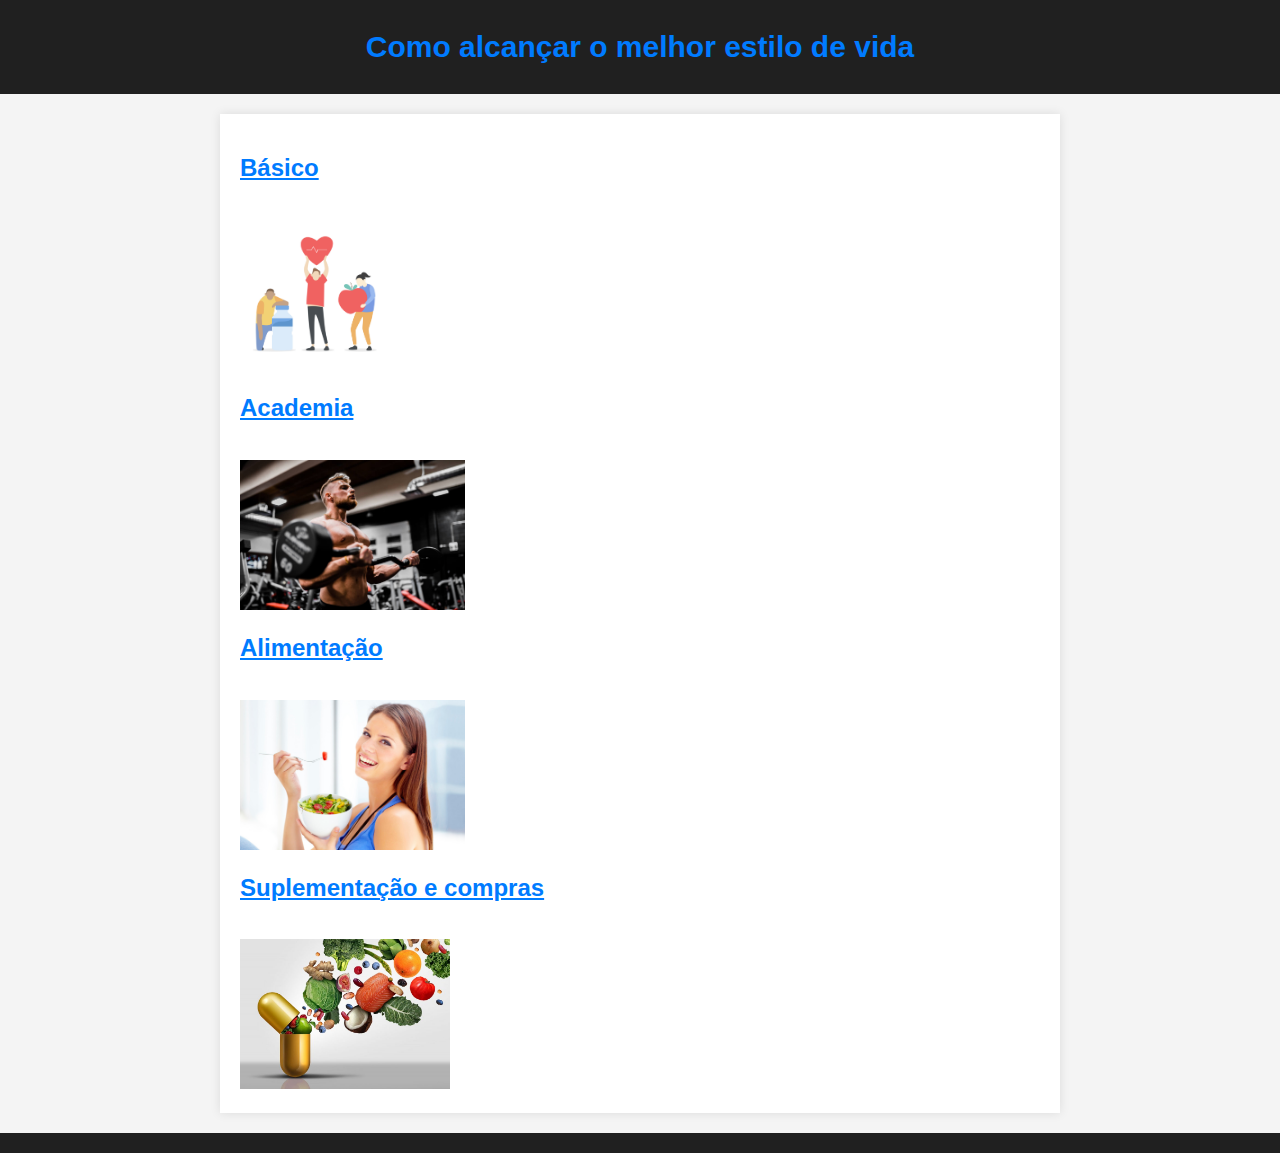
<file: index.html>
<!DOCTYPE html>
<html lang="pt-br">
<head>
    <meta charset="UTF-8">
    <meta name="viewport" content="width=device-width, initial-scale=1.0">
    <title>Meu Site</title>
    <link rel="stylesheet" href="styles.css">
</head>
<body>
    <header>
        <h1>Como alcançar o melhor estilo de vida</h1>
    </header>
    <main>
        <a href="paginabásico.html" class="Básico">
            <h2>Básico</h2></a>
                <br>
            <img src="saude.jpg" alt="saudavel"
                witdh="130" height="150" alt="Texto Alternativo" title="saudavel"/>
                <br>
            <a href="paginaacademia.html" class="Academia">
                <h2>Academia</h2></a>
                <br>
            <img src="academia.jpeg" alt="gym"
                witdh="130" height="150" alt="Texto Alternativo" title="academia"/>
                <br>
            <a href="paginaalimentacao.html" class="Alimentação">
                <h2>Alimentação</h2></a>
            <br>
            <img src="vida-saudavel.jpg" alt="vida saudavel"
                witdh="130" height="150" alt="Texto Alternativo" title="vida-saudavel"/>
                <br>
            <a href="paginasuplementos.html" class="Suplementação e compras">
                <h2>Suplementação e compras</h2></a>
                <br>
            <img src="Suplementos.jpg" alt="suplementação"
                witdh="130" height="150" alt="Texto Alternativo" title="suplementação"/>
                <br>
            </main>
    <footer>
    </footer>
</body>
</html>
</file>
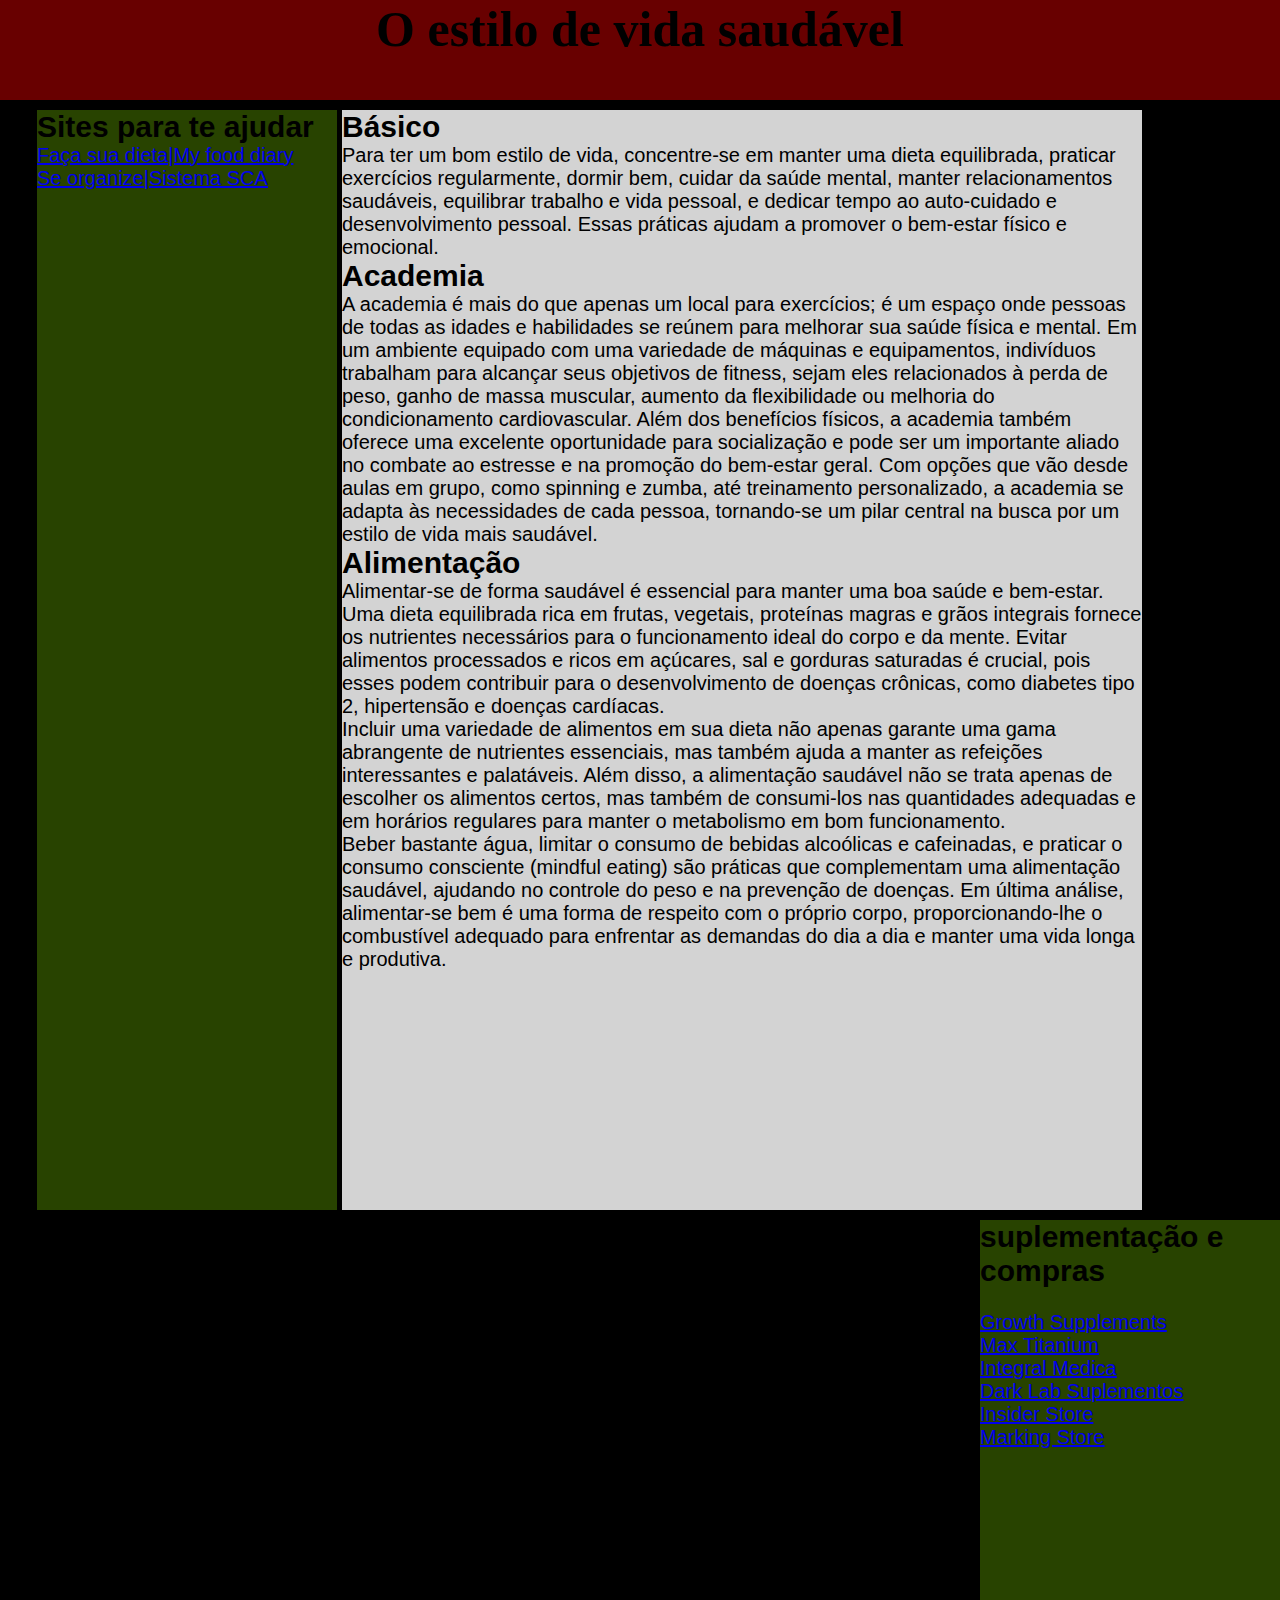
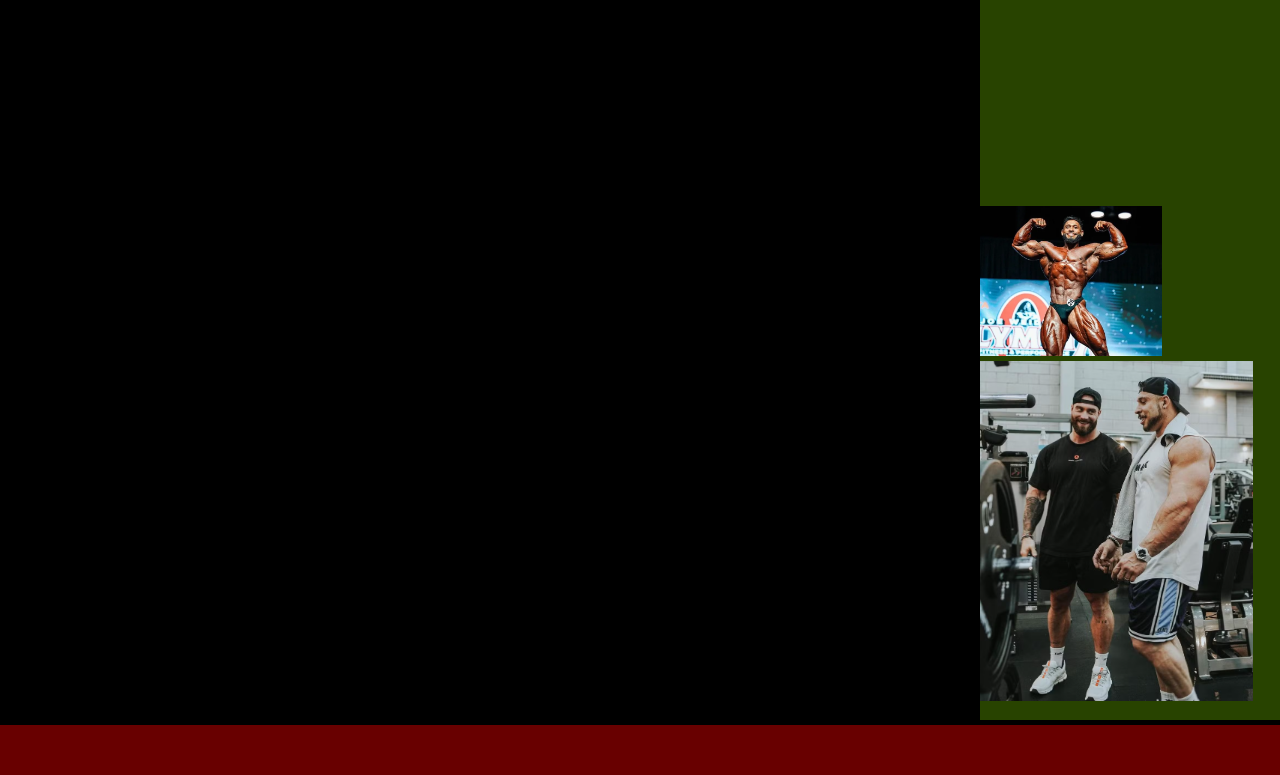
<file: index2.html>
<!DOCTYPE html>
<html>
    <head>
        <meta charset="UTF-8"/>
        <title> Document</title>

        <link rel="Stylesheet" type="text/css" href="styles2.css" media="screen"/>

    </head>
    <body>
        <div id="cabecalho">
            <h1>O estilo de vida saudável</h1>
        </div>

        <div id="menu">
            <h2>Sites para te ajudar</h2>
            <a href="https://www.myfooddiary.com">Faça sua dieta|My food diary</a>
            <br>
            <a href="https://www.sistemasca.com/">Se organize|Sistema SCA</a>
            <br><br><br><br><br><br><br><br><br><br><br><br>
            <iframe width="260" height="145" src="https://www.youtube.com/embed/fO5dW2R2_a0?si=9DYe3xNPamXqIlEn"
            title="YouTube video player" 
            frameborder="0" allow="accelerometer; autoplay; clipboard-write; encrypted-media; gyroscope; picture-in-picture; web-share" 
            referrerpolicy="strict-origin-when-cross-origin" 
            allowfullscreen></iframe>
        </div>


        <div id="conteudo">
            <h2>Básico</h2>
            <p>Para ter um bom estilo de vida, concentre-se em manter uma dieta equilibrada, 
                praticar exercícios regularmente, dormir bem, cuidar da saúde mental, manter 
                relacionamentos saudáveis, equilibrar trabalho e vida pessoal, e dedicar tempo 
                ao auto-cuidado e desenvolvimento pessoal. Essas práticas ajudam a promover o bem-estar físico e emocional.</p>
            <h2>Academia</h2>
            <p>A academia é mais do que apenas um local para exercícios; é um espaço onde pessoas de
                 todas as idades e habilidades se reúnem para melhorar sua saúde física e mental. 
                 Em um ambiente equipado com uma variedade de máquinas e equipamentos, indivíduos trabalham 
                 para alcançar seus objetivos de fitness, sejam eles relacionados à perda de peso, ganho de 
                 massa muscular, aumento da flexibilidade ou melhoria do condicionamento cardiovascular. Além 
                 dos benefícios físicos, a academia também oferece uma excelente oportunidade para socialização 
                 e pode ser um importante aliado no combate ao estresse e na promoção do bem-estar geral. Com 
                 opções que vão desde aulas em grupo, como spinning e zumba, até treinamento personalizado, 
                 a academia se adapta às necessidades de cada pessoa, tornando-se um pilar central na busca por 
                 um estilo de vida mais saudável.</p>
            <h2>Alimentação</h2>
            <p>Alimentar-se de forma saudável é essencial para manter uma boa saúde e bem-estar. Uma dieta equilibrada rica em frutas, vegetais, proteínas magras e grãos integrais fornece os nutrientes necessários para o funcionamento ideal do corpo e da mente. Evitar alimentos processados e ricos em açúcares, sal e gorduras saturadas é crucial, pois esses podem contribuir para o desenvolvimento de doenças crônicas, como diabetes tipo 2, hipertensão e doenças cardíacas.
                <br>
                Incluir uma variedade de alimentos em sua dieta não apenas garante uma gama abrangente de nutrientes essenciais, mas também ajuda a manter as refeições interessantes e palatáveis. Além disso, a alimentação saudável não se trata apenas de escolher os alimentos certos, mas também de consumi-los nas quantidades adequadas e em horários regulares para manter o metabolismo em bom funcionamento.
                <br>
                Beber bastante água, limitar o consumo de bebidas alcoólicas e cafeinadas, e praticar o consumo consciente (mindful eating) são práticas que complementam uma alimentação saudável, ajudando no controle do peso e na prevenção de doenças. Em última análise, alimentar-se bem é uma forma de respeito com o próprio corpo, proporcionando-lhe o combustível adequado para enfrentar as demandas do dia a dia e manter uma vida longa e produtiva.</p>
        </div>

        <div id="lado">
            <h2>suplementação e compras</h2>
            <br>
            <a href="https://www.gsuplementos.com.br">Growth Supplements</a>
            <br>
            <a href="https://www.maxtitanium.com.br">Max Titanium</a>
            <br>
            <a href="https://www.integralmedica.com.br">Integral Medica</a>
            <br>
            <a href="https://darklabsuplementos.com.br">Dark Lab Suplementos</a>
            <br>
            <a href="https://www.insiderstore.com.br">Insider Store</a>
            <br>
            <a href="https://www.markingstore.com.br">Marking Store</a>
            <br><br><br><br><br>
            <iframe width="260" height="145" src="https://www.youtube.com/embed/c7X_vPNYq3c?si=kH75Of8ZUqnxnPBL" 
            title="YouTube video player" frameborder="0" 
            allow="accelerometer; autoplay; clipboard-write; encrypted-media; gyroscope; picture-in-picture; web-share" 
            referrerpolicy="strict-origin-when-cross-origin" allowfullscreen></iframe>
            <br><br><br><br><br><br>
            <img src="b2ap3_large_jpg.png" alt="Ramon dino do acre"
                witdh="130" height="150" alt="Texto Alternativo" title="ramon"/>
            <br>
            <img src="cbumramon.png" alt="Cbum e Ramon"
                witdh="200" height="340" alt="Texto Alternativo" title="ramon e cbum"/>
        </div>
        <footer>
        </footer>
    </body>
</html>
</file>
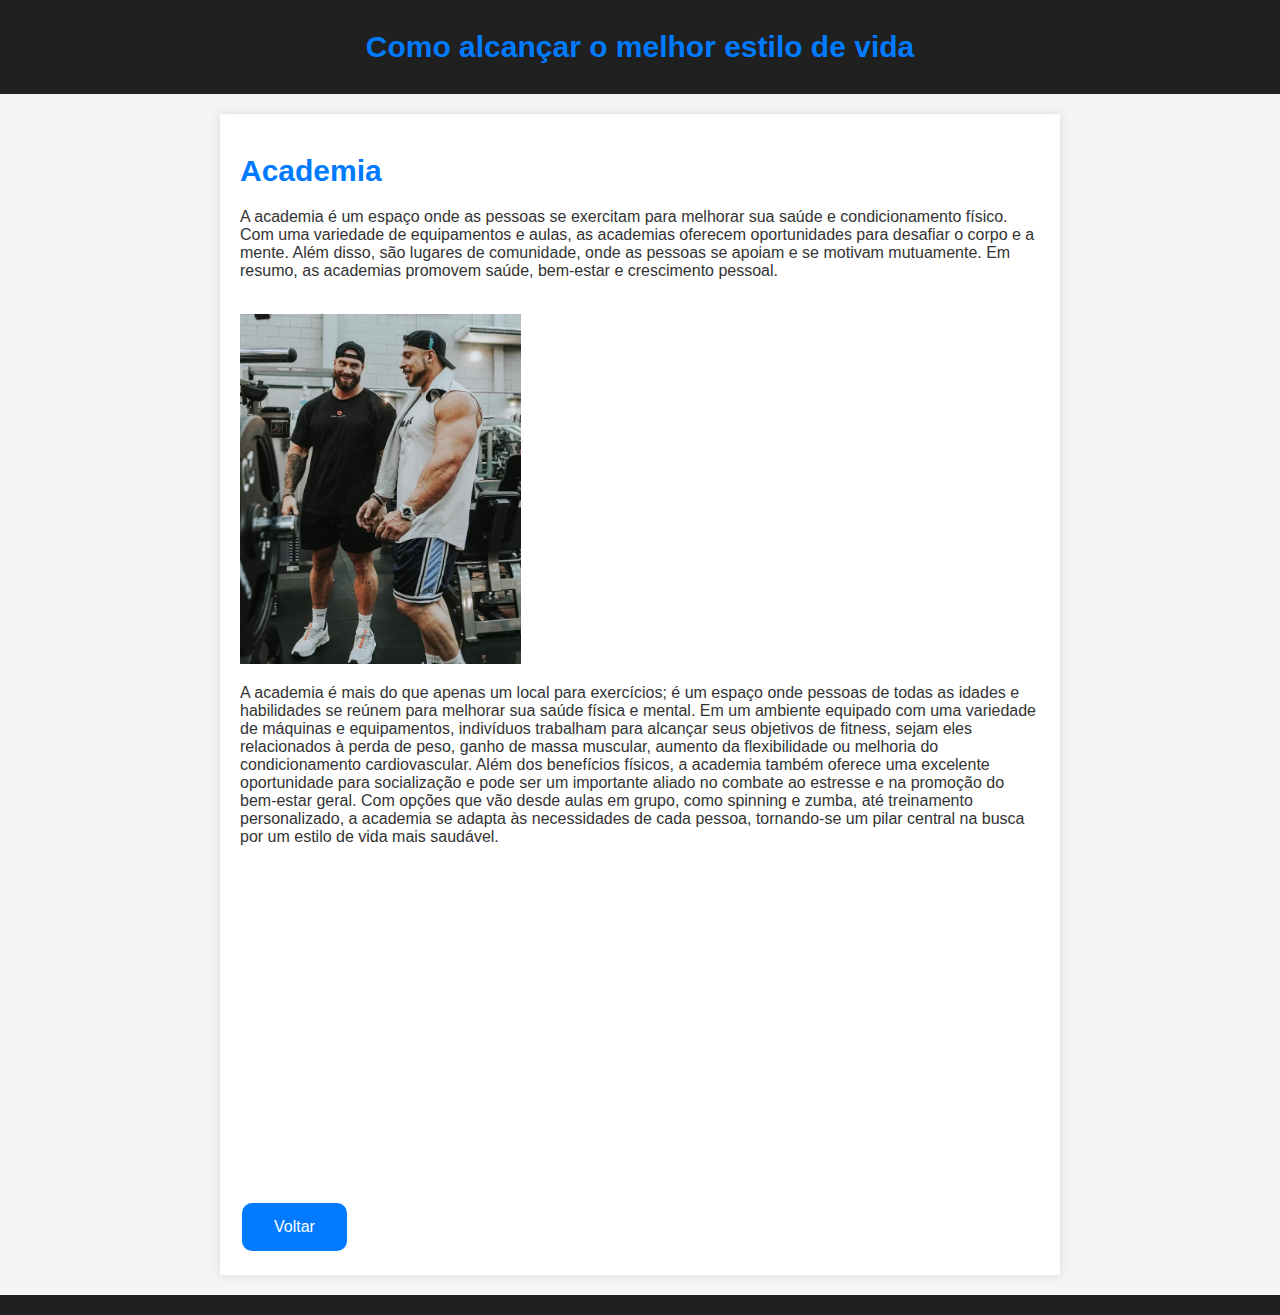
<file: paginaacademia.html>
<!DOCTYPE html>
<html lang="pt-br">
<head>
    <meta charset="UTF-8">
    <meta name="viewport" content="width=device-width, initial-scale=1.0">
    <title>Básico</title>
    <link rel="stylesheet" href="styles.css">
</head>
<body>
    <header>
        <h1>Como alcançar o melhor estilo de vida</h1>
    </header>
    <main>
            <h1>Academia</h1>
            <p>A academia é um espaço onde as pessoas se exercitam para melhorar sua saúde e condicionamento físico. Com uma variedade de equipamentos e aulas, as academias oferecem oportunidades para desafiar o corpo e a mente. Além disso, são lugares de comunidade, onde as pessoas se apoiam e se motivam mutuamente. Em resumo, as academias promovem saúde, bem-estar e crescimento pessoal.</p>
            <br>
            <img src="cbumramon.png" alt="academia"
                witdh="200" height="350" alt="Texto Alternativo" title="cbum e ramon"/>
            <p>A academia é mais do que apenas um local para exercícios; é um espaço onde pessoas de
                todas as idades e habilidades se reúnem para melhorar sua saúde física e mental. 
                Em um ambiente equipado com uma variedade de máquinas e equipamentos, indivíduos trabalham 
                para alcançar seus objetivos de fitness, sejam eles relacionados à perda de peso, ganho de 
                massa muscular, aumento da flexibilidade ou melhoria do condicionamento cardiovascular. Além 
                dos benefícios físicos, a academia também oferece uma excelente oportunidade para socialização 
                e pode ser um importante aliado no combate ao estresse e na promoção do bem-estar geral. Com 
                opções que vão desde aulas em grupo, como spinning e zumba, até treinamento personalizado, 
                a academia se adapta às necessidades de cada pessoa, tornando-se um pilar central na busca por 
                um estilo de vida mais saudável.</p>
            <br> 
            <iframe width="560" height="315" src="https://www.youtube.com/embed/NN99hUNwO1A?si=-dchLPaAI3Edf-f6" title="YouTube video player" frameborder="0" allow="accelerometer; autoplay; clipboard-write; encrypted-media; gyroscope; picture-in-picture; web-share" referrerpolicy="strict-origin-when-cross-origin" allowfullscreen></iframe>
                 <br>
                 <a href="index.html" class="botao">
                    Voltar
                 </a>
            </main>
    <footer>
    </footer>
</body>
</html>
</file>
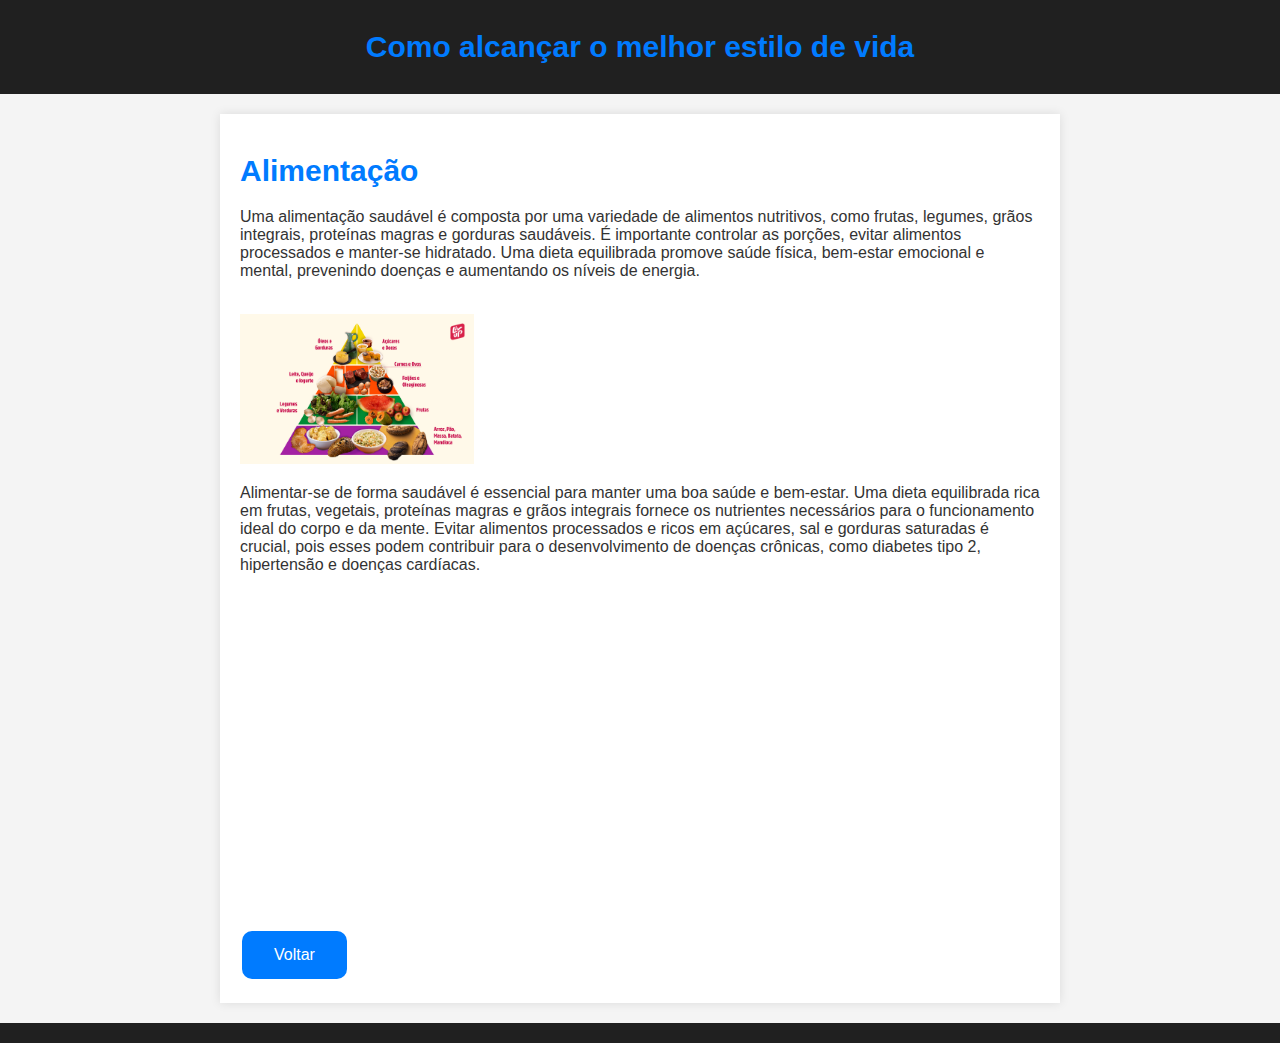
<file: paginaalimentacao.html>
<!DOCTYPE html>
<html lang="pt-br">
<head>
    <meta charset="UTF-8">
    <meta name="viewport" content="width=device-width, initial-scale=1.0">
    <title>Básico</title>
    <link rel="stylesheet" href="styles.css">
</head>
<body>
    <header>
        <h1>Como alcançar o melhor estilo de vida</h1>
    </header>
    <main>
            <h1>Alimentação</h1>
            <p>Uma alimentação saudável é composta por uma variedade de alimentos nutritivos, como frutas, legumes, grãos integrais, proteínas magras e gorduras saudáveis. É importante controlar as porções, evitar alimentos processados e manter-se hidratado. Uma dieta equilibrada promove saúde física, bem-estar emocional e mental, prevenindo doenças e aumentando os níveis de energia.</p>
            <br>
            <img src="piramidealimentar.jpg" alt="alimentação"
                witdh="130" height="150" alt="Texto Alternativo" title="piramide"/>
            <p>Alimentar-se de forma saudável é essencial para manter uma boa saúde e bem-estar. Uma dieta equilibrada rica em frutas, vegetais, proteínas magras e grãos integrais fornece os nutrientes necessários para o funcionamento ideal do corpo e da mente. Evitar alimentos processados e ricos em açúcares, sal e gorduras saturadas é crucial, pois esses podem contribuir para o desenvolvimento de doenças crônicas, como diabetes tipo 2, hipertensão e doenças cardíacas.</p>
            <br> 
            <iframe width="560" height="315" src="https://www.youtube.com/embed/ywUuoTJJznA?si=uTxEuYgUDRxYC-0K" title="YouTube video player" frameborder="0" allow="accelerometer; autoplay; clipboard-write; encrypted-media; gyroscope; picture-in-picture; web-share" referrerpolicy="strict-origin-when-cross-origin" allowfullscreen></iframe>
                 <br>
                 <a href="index.html" class="botao">
                    Voltar
                 </a>
            </main>
    <footer>
    </footer>
</body>
</html>
</file>
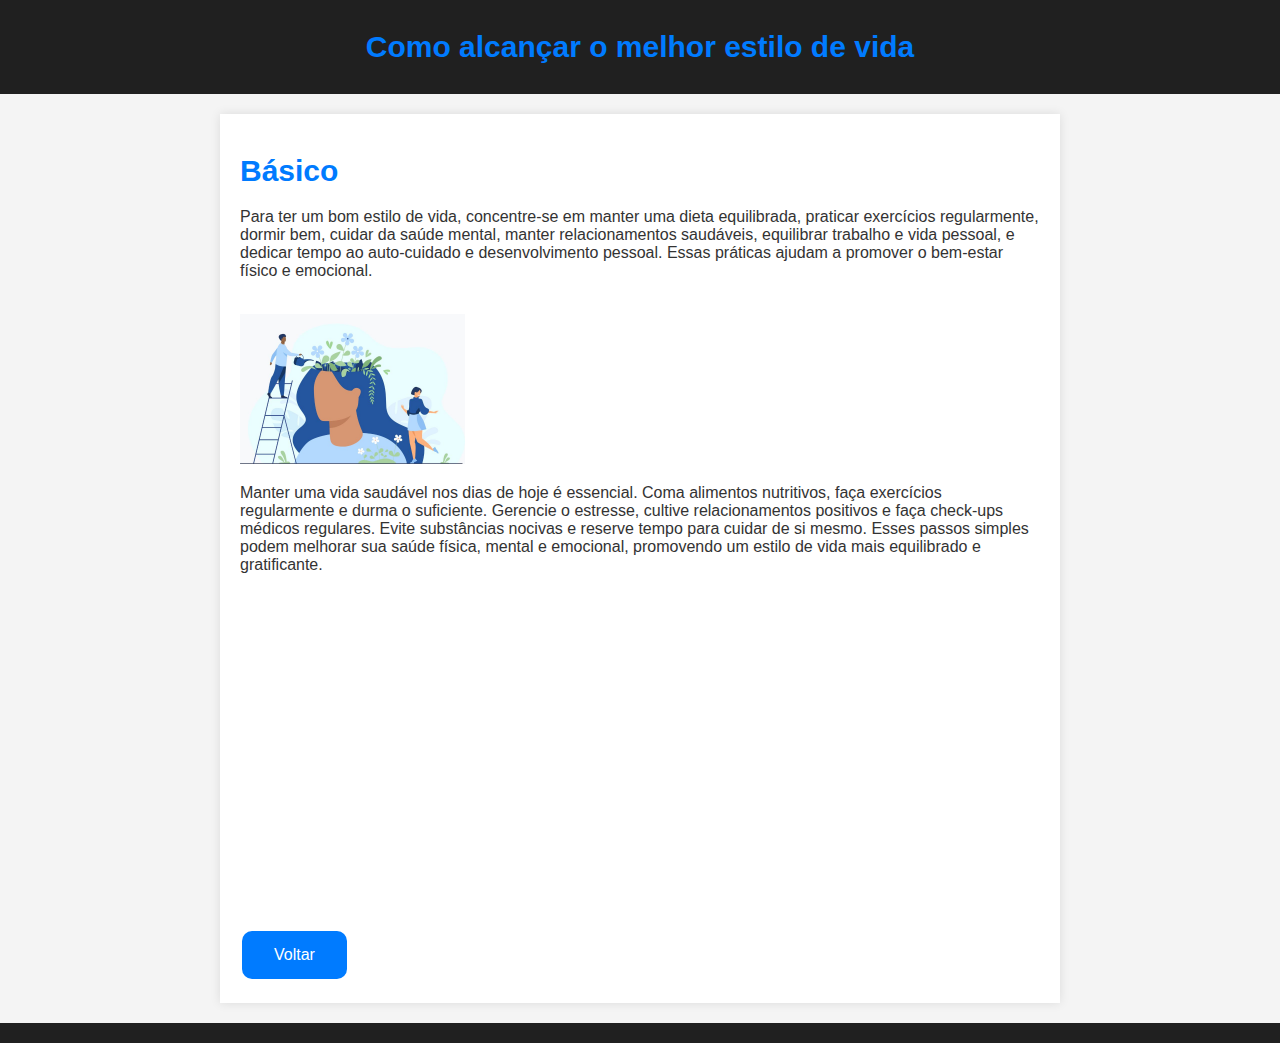
<file: paginabásico.html>
<!DOCTYPE html>
<html lang="pt-br">
<head>
    <meta charset="UTF-8">
    <meta name="viewport" content="width=device-width, initial-scale=1.0">
    <title>Básico</title>
    <link rel="stylesheet" href="styles.css">
</head>
<body>
    <header>
        <h1>Como alcançar o melhor estilo de vida</h1>
    </header>
    <main>
            <h1>Básico</h1>
            <p>Para ter um bom estilo de vida, concentre-se em manter uma dieta equilibrada, 
                praticar exercícios regularmente, dormir bem, cuidar da saúde mental, manter 
                relacionamentos saudáveis, equilibrar trabalho e vida pessoal, e dedicar tempo 
                ao auto-cuidado e desenvolvimento pessoal. Essas práticas ajudam a promover o bem-estar físico e emocional.</p>
            <br>
            <img src="saude2.jpg" alt="saude"
                witdh="130" height="150" alt="Texto Alternativo" title="saude"/>
            <p>Manter uma vida saudável nos dias de hoje é essencial. Coma alimentos nutritivos, 
                faça exercícios regularmente e durma o suficiente. Gerencie o estresse, cultive 
                relacionamentos positivos e faça check-ups médicos regulares. Evite substâncias nocivas
                e reserve tempo para cuidar de si mesmo. Esses passos simples podem melhorar sua saúde 
                física, mental e emocional, promovendo um estilo de vida mais equilibrado e gratificante.</p>
            <br> 
                <iframe width="560" height="315" src="https://www.youtube.com/embed/G6YYiVz5gWQ?si=W_-J_XMCSrq1cz14" title="YouTube video player"
                frameborder="0" allow="accelerometer; autoplay; clipboard-write; encrypted-media; gyroscope; picture-in-picture; web-share"
                 referrerpolicy="strict-origin-when-cross-origin" allowfullscreen></iframe>
                 <br>
                 <a href="index.html" class="botao">
                    Voltar
                 </a>
            </main>
    <footer>
    </footer>
</body>
</html>
</file>
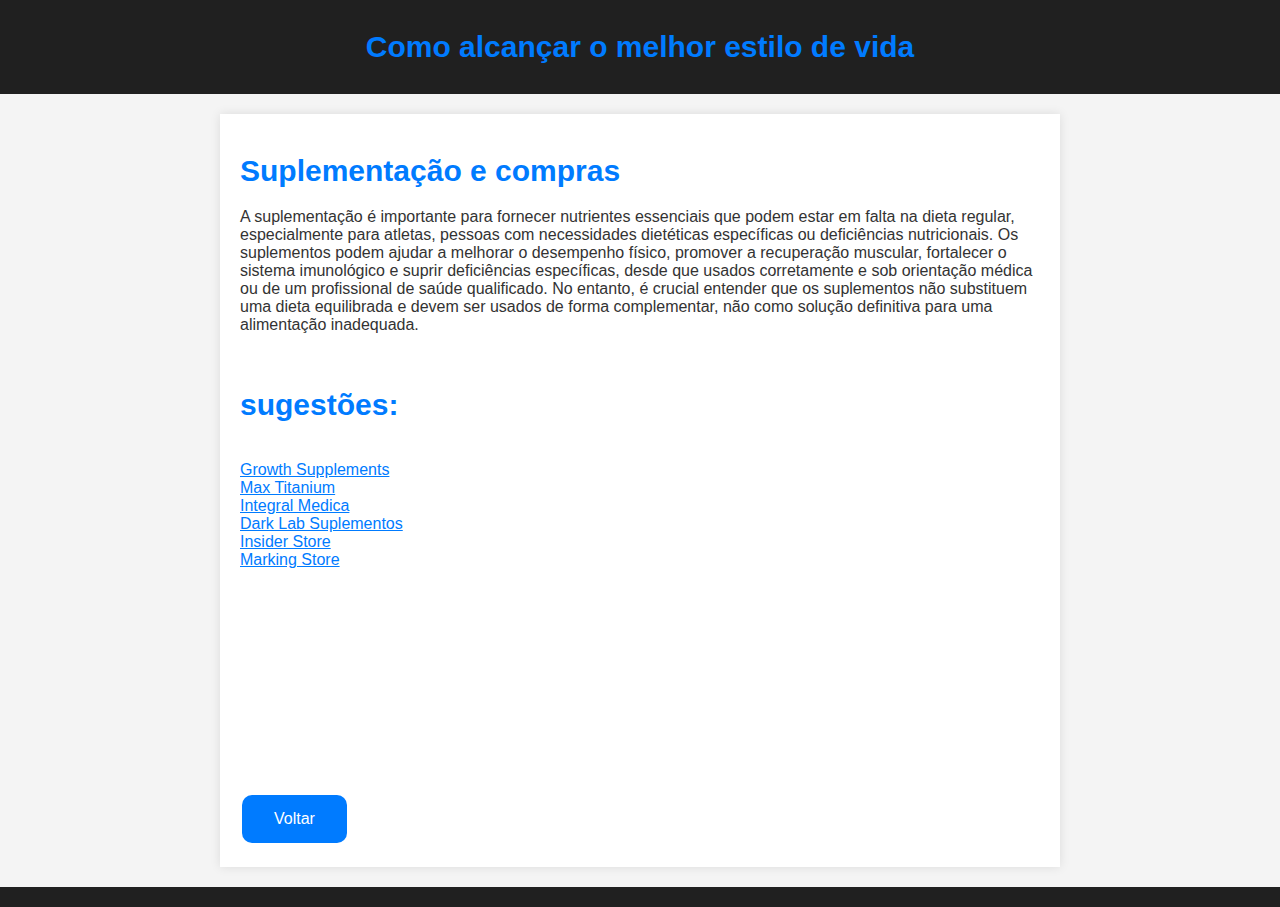
<file: paginasuplementos.html>
<!DOCTYPE html>
<html lang="pt-br">
<head>
    <meta charset="UTF-8">
    <meta name="viewport" content="width=device-width, initial-scale=1.0">
    <title>Básico</title>
    <link rel="stylesheet" href="styles.css">
</head>
<body>
    <header>
        <h1>Como alcançar o melhor estilo de vida</h1>
    </header>
    <main>
            <h1>Suplementação e compras</h1>
            <p>A suplementação é importante para fornecer nutrientes essenciais que podem estar em falta na dieta regular, especialmente para atletas, pessoas com necessidades dietéticas específicas ou deficiências nutricionais. Os suplementos podem ajudar a melhorar o desempenho físico, promover a recuperação muscular, fortalecer o sistema imunológico e suprir deficiências específicas, desde que usados corretamente e sob orientação médica ou de um profissional de saúde qualificado. No entanto, é crucial entender que os suplementos não substituem uma dieta equilibrada e devem ser usados ​​de forma complementar, não como solução definitiva para uma alimentação inadequada.</p>
            <br>
            <h1>sugestões:</h1>
            <br>
            <a href="https://www.gsuplementos.com.br">Growth Supplements</a>
            <br>
            <a href="https://www.maxtitanium.com.br">Max Titanium</a>
            <br>
            <a href="https://www.integralmedica.com.br">Integral Medica</a>
            <br>
            <a href="https://darklabsuplementos.com.br">Dark Lab Suplementos</a>
            <br>
            <a href="https://www.insiderstore.com.br">Insider Store</a>
            <br>
            <a href="https://www.markingstore.com.br">Marking Store</a>
            <br><br>
            <iframe width="360" height="200" src="https://www.youtube.com/embed/c7X_vPNYq3c?si=kH75Of8ZUqnxnPBL" 
            title="YouTube video player" frameborder="0" 
            allow="accelerometer; autoplay; clipboard-write; encrypted-media; gyroscope; picture-in-picture; web-share" 
            referrerpolicy="strict-origin-when-cross-origin" allowfullscreen></iframe></a>
            <br>
            <a href="index.html" class="botao">
                Voltar
             </a>    
        </main>
            
    <footer>
    </footer>
</body>
</html>
</file>
<file: styles.css>
body {
    font-family: Arial, sans-serif;
    margin: 0;
    padding: 0;
    background-color: #f4f4f4;
    color: #333;
}

header, footer {
    background-color: #202020;
    color: white;
    text-align: center;
    padding: 10px;
}

main {
    max-width: 800px;
    margin: 20px auto;
    padding: 20px;
    background-color: white;
    box-shadow: 0 0 10px rgba(0, 0, 0, 0.1);
}

section {
    margin-bottom: 20px;
}

h1 {
    color: #007BFF;
    font-size: 30px;
}

h2 {
    color: #007BFF;
}

a {
    color: #007BFF;
}

.botao {
    background-color: #007BFF;
    border: none; 
    color: white; 
    padding: 15px 32px;
    text-align: center; 
    text-decoration: none; 
    display: inline-block; 
    font-size: 16px; 
    margin: 4px 2px; 
    cursor: pointer;
    border-radius: 10px; 
  }

footer {
    font-size: 0.8em;
}
</file>
<file: styles2.css>
* {
    margin: 0;
    padding: 0;
}
h1{
    font-family: Georgia, 'Times New Roman', Times, serif;
    font-size: 50px;
}
body{
    font-family: Arial, Helvetica, sans-serif;
    font-size: 20px;
    background-color: black;
}


#cabecalho{
    height: 100px;
    background-color: rgb(104, 0, 0);
    width: 100%;
    margin: 0 auto;
    text-align: center;
}

#menu{
    height: 1100px;
    width: 300px;
    background-color: rgb(40, 67, 0);
    float: left;
    margin-left: 37px;
    margin-top: 10px;
}

#conteudo{
    height: 1100px;
    width: 800px;
    background-color: lightgray;
    float: left;
    margin-top: 10px;
    margin-left: 5px;
}

#lado{
    height: 1100px;
    width: 300px;
    background-color: rgb(40, 67, 0);
    float: right;
    margin-left: 5px;
    margin-top: 10px;
    margin-block-end: 5px;
}

footer{
    height: 50px;
    background-color: rgb(104, 0, 0);
    clear: both;
    width: 100%;
    margin: 0 auto;
    text-align: center;
}
</file>
